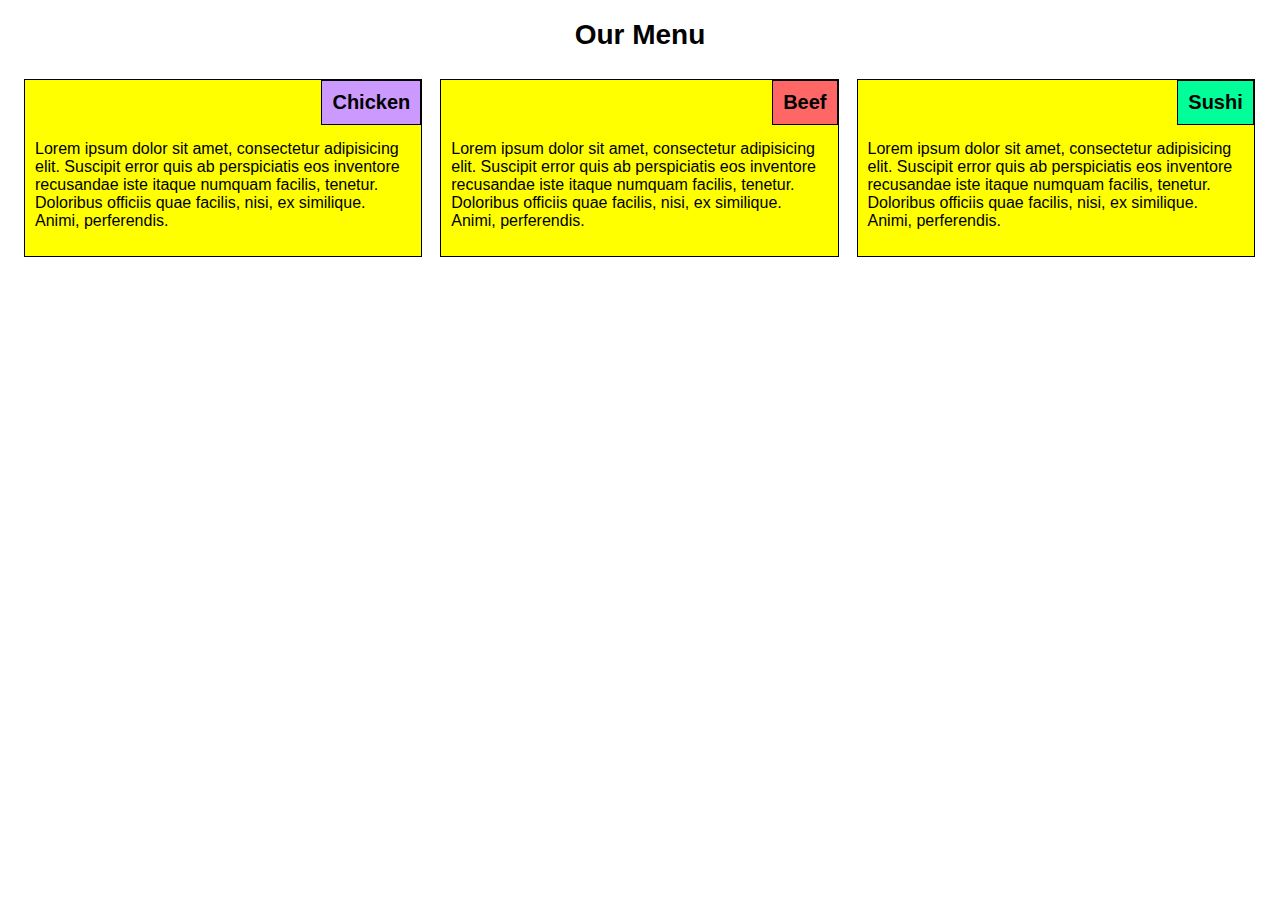
<file: mod2_solution/index.html>
<!DOCTYPE html>
<html>
<head>
	<meta charset="utf-8">
	<meta name="viewport" content="width=device-width, initial-scale=1">
	<title>module 2 solution</title>
	<link rel="stylesheet" href="css/style.css">
</head>
<body>
	<h1>Our Menu</h1>
	<div class="row">
		<div class="col-lg-4 col-md-6">
			<section>
				<h2 id="col1">Chicken</h2>
				<p>Lorem ipsum dolor sit amet, consectetur adipisicing elit. Suscipit error quis ab perspiciatis eos inventore recusandae iste itaque numquam facilis, tenetur. Doloribus officiis quae facilis, nisi, ex similique. Animi, perferendis.
				</p>
			</section>
		</div>
		<div class="col-lg-4 col-md-6">
			<section>
				<h2 id="col2">Beef</h2>
				<p>Lorem ipsum dolor sit amet, consectetur adipisicing elit. Suscipit error quis ab perspiciatis eos inventore recusandae iste itaque numquam facilis, tenetur. Doloribus officiis quae facilis, nisi, ex similique. Animi, perferendis.
				</p>
			</section>
		</div>
		<div class="col-lg-4 col-md-6">
			<section>
				<h2 id="col3">Sushi</h2>
				<p>Lorem ipsum dolor sit amet, consectetur adipisicing elit. Suscipit error quis ab perspiciatis eos inventore recusandae iste itaque numquam facilis, tenetur. Doloribus officiis quae facilis, nisi, ex similique. Animi, perferendis.
				</p>
			</section>
		</div>
	</div>	
</body>
</html>
</file>
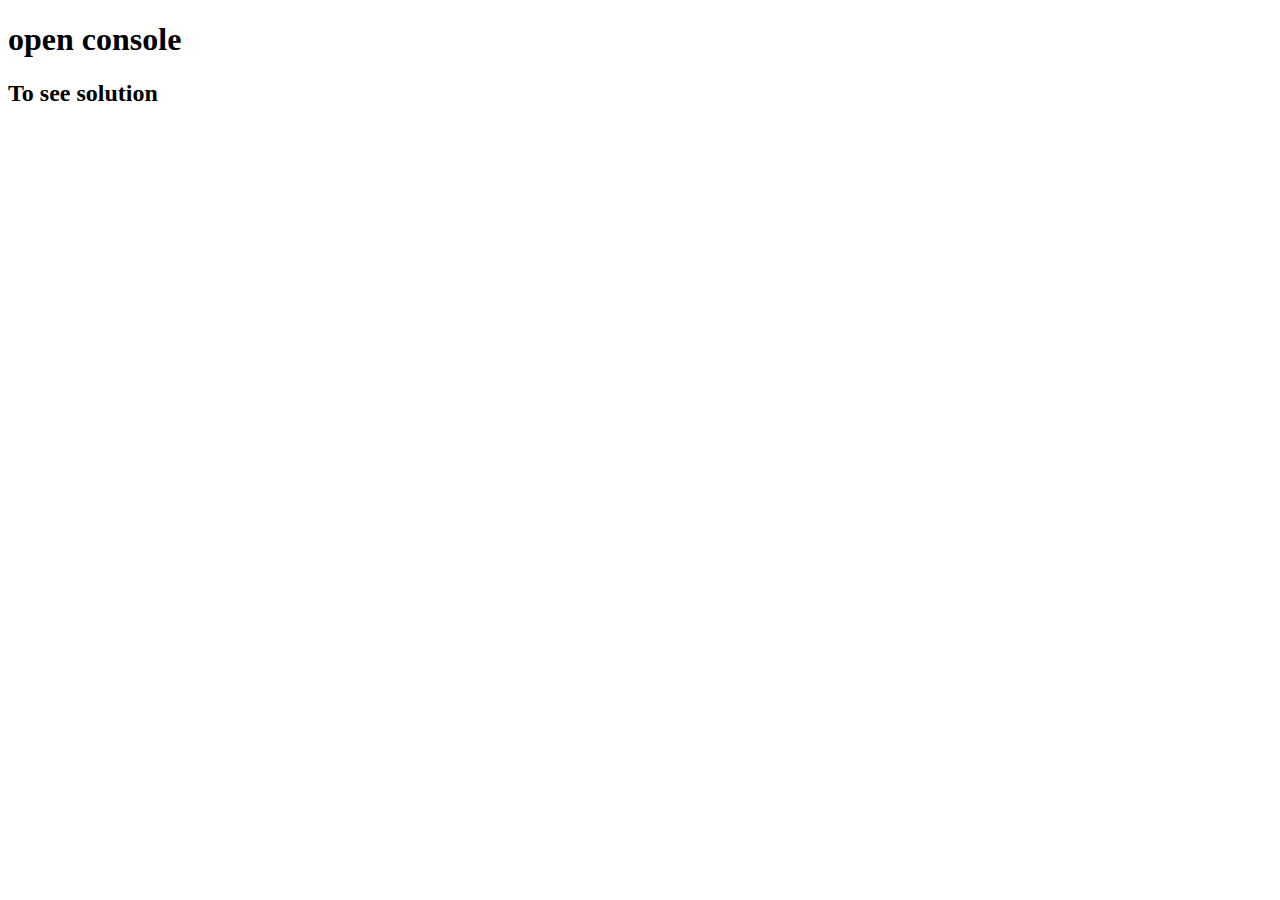
<file: mod4_solution/index.html>
<!DOCTYPE html>
<html>
<head>
  <meta charset="utf-8">
  <title>Module 4 Solution</title>
  <script>
    var names = []; // DO NOT REMOVE
  </script>
  <script src="SpeakHello.js"></script>
  <script src="SpeakGoodBye.js"></script>
  <script src="script.js"></script>
</head>
<body>
  <h1>open console</h1>
  <h2>To see solution</h2>
</body>
</html>
</file>
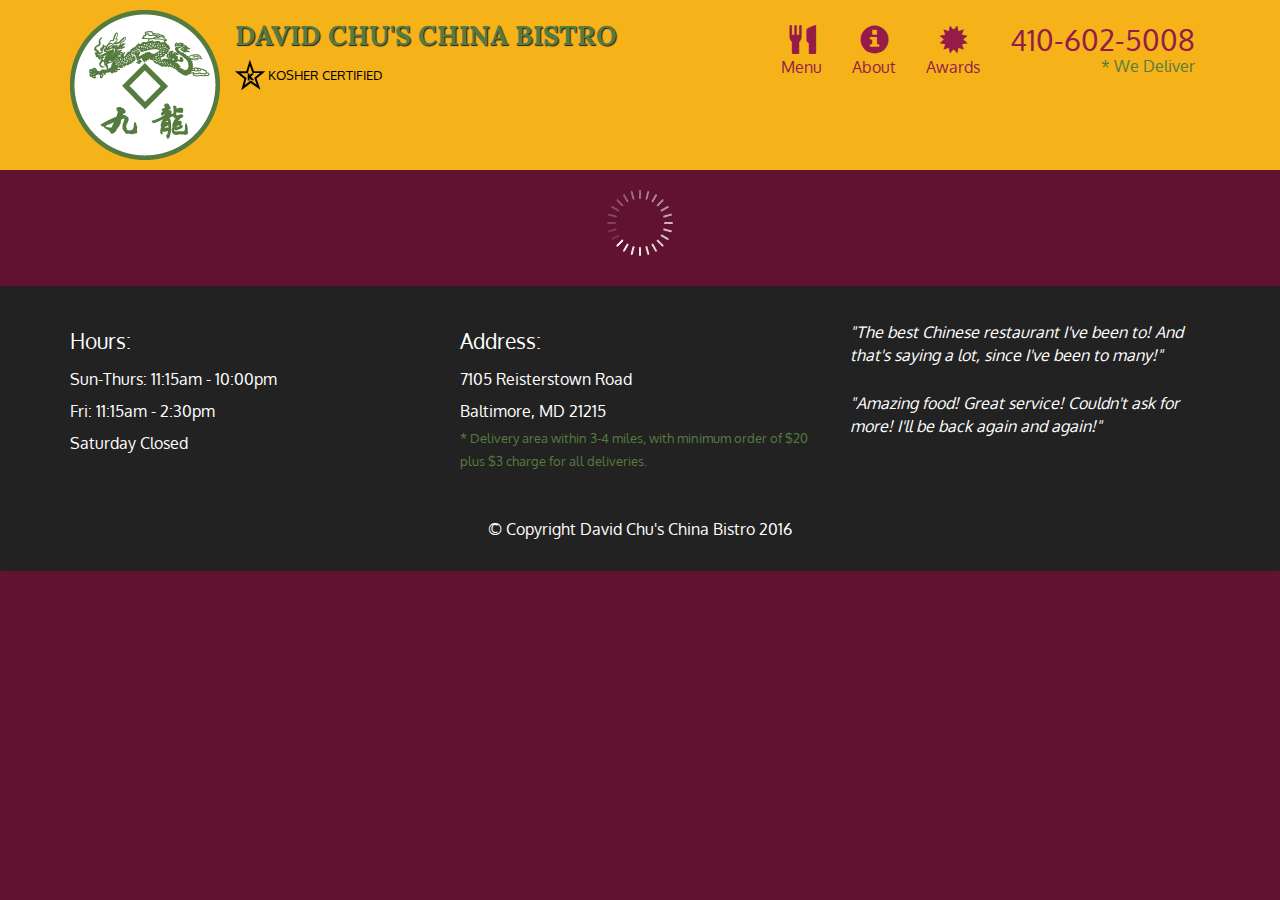
<file: mod5_solution/index.html>
<!doctype html>
<html lang="en">
  <head>
    <meta charset="utf-8">
    <meta http-equiv="X-UA-Compatible" content="IE=edge">
    <meta name="viewport" content="width=device-width, initial-scale=1">
    <title>David Chu's China Bistro</title>
    <link rel="stylesheet" href="css/bootstrap.min.css">
    <link rel="stylesheet" href="css/styles.css">
    <link href='https://fonts.googleapis.com/css?family=Oxygen:400,300,700' rel='stylesheet' type='text/css'>
    <link href='https://fonts.googleapis.com/css?family=Lora' rel='stylesheet' type='text/css'>
  </head>
<body>
  <header>
    <nav id="header-nav" class="navbar navbar-default">
      <div class="container">
        <div class="navbar-header">
          <a href="index.html" class="pull-left visible-md visible-lg">
            <div id="logo-img" alt="Logo image"></div>
          </a>

          <div class="navbar-brand">
            <a href="index.html"><h1>David Chu's China Bistro</h1></a>
            <p>
              <img src="images/star-k-logo.png" alt="Kosher certification">
              <span>Kosher Certified</span>
            </p>
          </div>

          <button id="navbarToggle" type="button" class="navbar-toggle collapsed" data-toggle="collapse" data-target="#collapsable-nav" aria-expanded="false">
            <span class="sr-only">Toggle navigation</span>
            <span class="icon-bar"></span>
            <span class="icon-bar"></span>
            <span class="icon-bar"></span>
          </button>
        </div>
        
        <div id="collapsable-nav" class="collapse navbar-collapse">
           <ul id="nav-list" class="nav navbar-nav navbar-right">
            <li id="navHomeButton" class="visible-xs active">
              <a href="index.html">
                <span class="glyphicon glyphicon-home"></span> Home</a>
            </li>
            <li id="navMenuButton">
              <a href="#" onclick="$dc.loadMenuCategories();">
                <span class="glyphicon glyphicon-cutlery"></span><br class="hidden-xs"> Menu</a>
            </li>
            <li>
              <a href="#">
                <span class="glyphicon glyphicon-info-sign"></span><br class="hidden-xs"> About</a>
            </li>
            <li>
              <a href="#">
                <span class="glyphicon glyphicon-certificate"></span><br class="hidden-xs"> Awards</a>
            </li>
            <li id="phone" class="hidden-xs">
              <a href="tel:410-602-5008">
                <span>410-602-5008</span></a><div>* We Deliver</div>
            </li>
          </ul><!-- #nav-list -->
        </div><!-- .collapse .navbar-collapse -->
      </div><!-- .container -->
    </nav><!-- #header-nav -->
  </header>

  <div id="call-btn" class="visible-xs">
    <a class="btn" href="tel:410-602-5008">
    <span class="glyphicon glyphicon-earphone"></span>
    410-602-5008
    </a>
  </div>
  <div id="xs-deliver" class="text-center visible-xs">* We Deliver</div>

  <div id="main-content" class="container"></div>

  <footer class="panel-footer">
    <div class="container">
      <div class="row">
        <section id="hours" class="col-sm-4">
          <span>Hours:</span><br>
          Sun-Thurs: 11:15am - 10:00pm<br>
          Fri: 11:15am - 2:30pm<br>
          Saturday Closed
          <hr class="visible-xs">
        </section>
        <section id="address" class="col-sm-4">
          <span>Address:</span><br>
          7105 Reisterstown Road<br>
          Baltimore, MD 21215
          <p>* Delivery area within 3-4 miles, with minimum order of $20 plus $3 charge for all deliveries.</p>
          <hr class="visible-xs">
        </section>
        <section id="testimonials" class="col-sm-4">
          <p>"The best Chinese restaurant I've been to! And that's saying a lot, since I've been to many!"</p>
          <p>"Amazing food! Great service! Couldn't ask for more! I'll be back again and again!"</p>
        </section>
      </div>
      <div class="text-center">&copy; Copyright David Chu's China Bistro 2016</div>
    </div>
  </footer>

  <!-- jQuery (Bootstrap JS plugins depend on it) -->
  <script src="js/jquery-2.1.4.min.js"></script>
  <script src="js/bootstrap.min.js"></script>
  <script src="js/ajax-utils.js"></script>
  <script src="js/script.js"></script>
</body>
</html>
</file>
<file: mod2_solution/css/style.css>
* {
	box-sizing: border-box;
}

body{
	font-family: Arial, Helvetica, Sans-Serif;
	margin: 15px;
}

h1{
	font-size: 175%;
	text-align: center;
}

section{
	position: relative;
	font-size: 100%;
	background-color: yellow;
	padding: 10px;
	border: 1px solid black;
	margin: 9px;
}

h2{
	position: absolute;
	top: 0px;
	right: 0px;
	font-size: 125%;
	border: 1px solid black;
	margin: 0px;
	padding: 10px;
}

#col1{
	background-color: #cc99ff;
}

#col2{
	background-color: #ff6666;
}

#col3{
	background-color: #00ff99;
}

p{
	margin-top: 50px ;
}

@media(min-width: 992px){
	.col-lg-4{
		float: left;
		width:33.3%;
	}
}

@media(min-width: 768px) and (max-width: 991px){
	div div:nth-child(3){
		width:100%;
	}
	.col-md-6{
		float: left;
		width:50%;
	}

}
</file>
<file: mod5_solution/css/styles.css>
body {
  font-size: 16px;
  color: #fff;
  background-color: #61122f;
  font-family: 'Oxygen', sans-serif;
}

/** HEADER **/
#header-nav {
  background-color: #f6b319;
  border-radius: 0;
  border: 0;
}

#logo-img {
  background: url('../images/restaurant-logo_large.png') no-repeat;
  width: 150px;
  height: 150px;
  margin: 10px 15px 10px 0;
}

.navbar-brand {
  padding-top: 25px;
}
.navbar-brand h1 { /* Restaurant name */
  font-family: 'Lora', serif;
  color: #557c3e;
  font-size: 1.5em;
  text-transform: uppercase;
  font-weight: bold;
  text-shadow: 1px 1px 1px #222;
  margin-top: 0;
  margin-bottom: 0;
  line-height: .75;
}
.navbar-brand a:hover, .navbar-brand a:focus {
  text-decoration: none;
}
.navbar-brand p { /* Kosher cert */
  color: #000;
  text-transform: uppercase;
  font-size: .7em;
  margin-top: 15px;
}
.navbar-brand p span { /* Star-K */
  vertical-align: middle;
}

#nav-list {
  margin-top: 10px;
}
#nav-list a {
  color: #951C49;
  text-align: center;
}
#nav-list a:hover {
  background: #E7E7E7;
}
#nav-list a span {
  font-size: 1.8em;
}

#phone {
  margin-top: 5px;
}
#phone a { /* Phone number */
  text-align: right;
  padding-bottom: 0;
}
#phone div { /* We Deliver */
  color: #557c3e;
  text-align: right;
  padding-right: 15px;
}

.navbar-header button.navbar-toggle, .navbar-header .icon-bar {
  border: 1px solid #61122f;
}
.navbar-header button.navbar-toggle {
  clear: both;
  margin-top: -30px;
}
/* END HEADER */

/* FOOTER */
.panel-footer {
  margin-top: 30px;
  padding-top: 35px;
  padding-bottom: 30px;
  background-color: #222;
  border-top: 0;
}
.panel-footer div.row {
  margin-bottom: 35px;
}
#hours, #address {
  line-height: 2;
}
#hours > span, #address > span {
  font-size: 1.3em;
}
#address p {
  color: #557c3e;
  font-size: .8em;
  line-height: 1.8;
}
#testimonials {
  font-style: italic;
}
#testimonials p:nth-child(2) {
  margin-top: 25px;
}
/* END FOOTER */



/* HOME PAGE */
.container .jumbotron {
  box-shadow: 0 0 50px #3F0C1F;
  border: 2px solid #3F0C1F;
}

#menu-tile, #specials-tile, #map-tile {
  height: 250px;
  width: 100%;
  margin-bottom: 15px;
  position: relative;
  border: 2px solid #3F0C1F;
  overflow: hidden;
}
#menu-tile:hover, #specials-tile:hover, #map-tile:hover {
  box-shadow: 0 1px 5px 1px #cccccc;
}
#menu-tile {
  background: url('../images/menu-tile.jpg') no-repeat;
  background-position: center;
}
#specials-tile {
  background: url('../images/specials-tile.jpg') no-repeat;
  background-position: center;
}
#menu-tile span, #specials-tile span, #map-tile span {
  position: absolute;
  bottom: 0;
  right: 0;
  width: 100%;
  text-align: center;
  font-size: 1.6em;
  text-transform: uppercase;
  background-color: #000;
  color: #fff;
  opacity: .8;
}
/* END HOME PAGE */

/* MENU CATEGORIES PAGE */
.category-tile { 
  position: relative;
  border: 2px solid #3F0C1F;
  overflow: hidden;
  width: 200px;
  height: 200px;
  margin: 0 auto 15px;
}
.category-tile span {
  position: absolute;
  bottom: 0;
  right: 0;
  width: 100%;
  text-align: center;
  font-size: 1.2em;
  text-transform: uppercase;
  background-color: #000;
  color: #fff;
  opacity: .8;
}
.category-tile:hover {
  box-shadow: 0 1px 5px 1px #cccccc;
}

#menu-categories-title + div {
  margin-bottom: 50px;
}
/* END MENU CATEGORIES PAGE */

/* SINGLE CATEGORY PAGE */
.menu-item-tile {
  margin-bottom: 25px;
}
.menu-item-tile hr {
  width: 80%;
}
.menu-item-tile .menu-item-price {
  font-size: 1.1em;
  text-align: right;
  margin-top: -15px;
  margin-right: -15px;
}
.menu-item-tile .menu-item-price span {
  font-size: .6em;
}
.menu-item-photo {
  position: relative;
  border: 2px solid #3F0C1F; 
  overflow: hidden;
  padding: 0;
  margin-right: -15px;
  margin-left: auto;
  margin-bottom: 20px;
  max-width: 250px;
}
.menu-item-photo div {
  position: absolute;
  bottom: 0;
  right: 0;
  width: 80px;
  background-color: #557c3e;
  text-align: center;
}
.menu-item-description {
  padding-right: 30px;
}
h3.menu-item-title {
  margin: 0 0 10px;
}
.menu-item-details {
  font-size: .9em;
  font-style: italic;
}
/* END SINGLE CATEGORY PAGE */


/********** Large devices only **********/
@media (min-width: 1200px) {
  .container .jumbotron {
    background: url('../images/jumbotron_1200.jpg') no-repeat;
    height: 675px;
  }
}

/********** Medium devices only **********/
@media (min-width: 992px) and (max-width: 1199px) {
  /* Header */
  #logo-img {
    background: url('../images/restaurant-logo_medium.png') no-repeat;
    width: 100px;
    height: 100px;
    margin: 5px 5px 5px 0;
  }
  /* End Header */

  /* Home Page */
  .container .jumbotron {
    background: url('../images/jumbotron_992.jpg') no-repeat;
    height: 558px;
  }
  /* End Home Page */
}

/********** Small devices only **********/
@media (min-width: 768px) and (max-width: 991px) {
  /* Home Page */
  .container .jumbotron {
    background: url('../images/jumbotron_768.jpg') no-repeat;
    height: 432px;
  }
  /* End Home Page */
}

/********** Extra small devices only **********/
@media (max-width: 767px) {
  /* Header */
  .navbar-brand {
    padding-top: 10px;
    height: 80px;
  }
  .navbar-brand h1 { /* Restaurant name */
    padding-top: 10px;
    font-size: 5vw; /* 1vw = 1% of viewport width */
  }
  .navbar-brand p { /* Kosher cert */
    font-size: .6em;
    margin-top: 12px;
  }
  .navbar-brand p img { /* Star-K */
    height: 20px;
  }

  #collapsable-nav a { /* Collapsed nav menu text */
    font-size: 1.2em;
  }
  #collapsable-nav a span { /* Collapsed nav menu glyph */
    font-size: 1em;
    margin-right: 5px;
  }

  #call-btn > a {
    font-size: 1.5em;
    display: block;
    margin: 0 20px;
    padding: 10px;
    border: 2px solid #fff;
    background-color: #f6b319;
    color: #951c49;
  }
  #xs-deliver {
    margin-top: 5px;
    font-size: .7em;
    letter-spacing: .1em;
    text-transform: uppercase;
  }
  /* End Header */

  /* Footer */
  .panel-footer section {
    margin-bottom: 30px;
    text-align: center;
  }
  .panel-footer section:nth-child(3) {
    margin-bottom: 0; /* margin already exists on the whole row */
  }
  .panel-footer section hr {
    width: 50%;
  }
  /* End Footer */

  /* Home Page */
  .container .jumbotron {
    margin-top: 30px;
    padding: 0;
  }
  #menu-tile, #specials-tile {
    width: 360px;
    margin: 0 auto 15px;
  }

  .menu-item-photo {
    margin-right: auto;
  }
  .menu-item-tile .menu-item-price {
    text-align: center;
  }
  .menu-item-description {
    text-align: center;;
  }
}


/********** Super extra small devices Only :-) (e.g., iPhone 4) **********/
@media (max-width: 479px) {
  /* Header */
  .navbar-brand h1 { /* Restaurant name */
    padding-top: 5px;
    font-size: 6vw;
  }
  /* End Header */
  
  /* Home page */
  #menu-tile, #specials-tile {
    width: 280px;
    margin: 0 auto 15px;
  }

  .col-xxs-12 {
    position: relative;
    min-height: 1px;
    padding-right: 15px;
    padding-left: 15px;
    float: left;
    width: 100%;
  }
}
</file>
